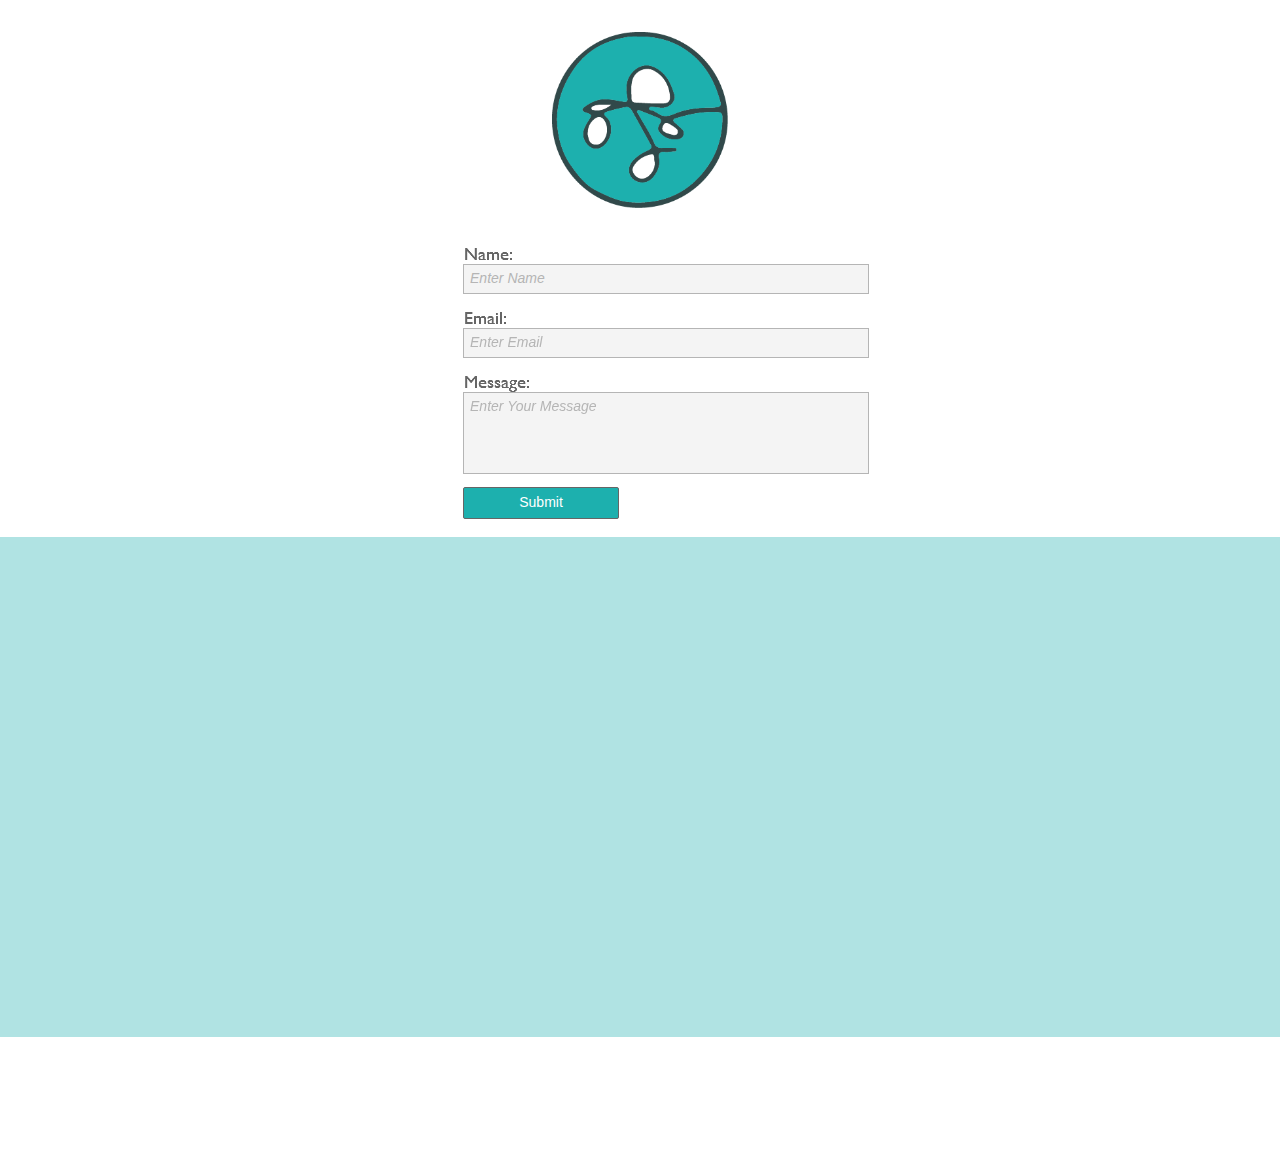
<file: untitled-3.html>
<!DOCTYPE html>
<html class="nojs html css_verticalspacer" lang="en-US">
 <head>

  <meta http-equiv="Content-type" content="text/html;charset=UTF-8"/>
  <meta name="generator" content="2018.0.0.379"/>
  <meta name="viewport" content="width=device-width, initial-scale=1.0"/>
  
  <script type="text/javascript">
   // Update the 'nojs'/'js' class on the html node
document.documentElement.className = document.documentElement.className.replace(/\bnojs\b/g, 'js');

// Check that all required assets are uploaded and up-to-date
if(typeof Muse == "undefined") window.Muse = {}; window.Muse.assets = {"required":["museutils.js", "museconfig.js", "jquery.watch.js", "webpro.js", "jquery.museresponsive.js", "require.js", "untitled-3.css"], "outOfDate":[]};
</script>
  
  <title>Untitled 3</title>
  <!-- CSS -->
  <link rel="stylesheet" type="text/css" href="css/site_global.css?crc=444006867"/>
  <link rel="stylesheet" type="text/css" href="css/untitled-3.css?crc=4069240013" id="pagesheet"/>
  <!-- IE-only CSS -->
  <!--[if lt IE 9]>
  <link rel="stylesheet" type="text/css" href="css/nomq_untitled-3.css?crc=382049038" id="nomq_pagesheet"/>
  <![endif]-->
   </head>
 <body>

  <div class="breakpoint active" id="bp_infinity" data-min-width="325"><!-- responsive breakpoint node -->
   <div class="clearfix borderbox" id="page"><!-- group -->
    <div class="clearfix grpelem" id="pwidgetu1422"><!-- column -->
     <form class="form-grp clearfix colelem" id="widgetu1422" method="post" enctype="multipart/form-data" action="scripts/form-u1422.php"><!-- none box -->
      <div class="position_content" id="widgetu1422_position_content">
       <div class="fld-grp clearfix colelem" id="widgetu1423" data-required="true"><!-- none box -->
        <label class="fld-label colelem" id="u1424" for="widgetu1423_input"><!-- state-based BG images --><img alt="Name:" src="images/blank.gif?crc=4208392903" style="display:block" class="shared_content" data-content-guid="u1424_0_content"/><div class="fluid_height_spacer shared_content" data-content-guid="u1424_1_content"></div></label>
        <span class="fld-input NoWrap actAsDiv clearfix colelem" id="u1425-4" data-muse-temp-textContainer-sizePolicy="true" data-muse-temp-textContainer-pinning="true"><!-- content --><div id="u1425-3"><input class="wrapped-input shared_content" type="text" spellcheck="false" id="widgetu1423_input" name="custom_U1423" tabindex="1" data-content-guid="widgetu1423_input_content"/><label class="wrapped-input fld-prompt" id="widgetu1423_prompt" for="widgetu1423_input"><span class="actAsPara shared_content" data-content-guid="widgetu1423_prompt_0_content">Enter Name</span></label></div></span>
       </div>
       <div class="fld-grp clearfix colelem" id="widgetu1427" data-required="true" data-type="email"><!-- none box -->
        <label class="fld-label colelem" id="u1429" for="widgetu1427_input"><!-- state-based BG images --><img alt="Email:" src="images/blank.gif?crc=4208392903" style="display:block" class="shared_content" data-content-guid="u1429_0_content"/><div class="fluid_height_spacer shared_content" data-content-guid="u1429_1_content"></div></label>
        <span class="fld-input NoWrap actAsDiv clearfix colelem" id="u1430-4" data-muse-temp-textContainer-sizePolicy="true" data-muse-temp-textContainer-pinning="true"><!-- content --><div id="u1430-3"><input class="wrapped-input shared_content" type="email" spellcheck="false" id="widgetu1427_input" name="Email" tabindex="2" data-content-guid="widgetu1427_input_content"/><label class="wrapped-input fld-prompt" id="widgetu1427_prompt" for="widgetu1427_input"><span class="actAsPara shared_content" data-content-guid="widgetu1427_prompt_0_content">Enter Email</span></label></div></span>
       </div>
       <div class="fld-grp clearfix colelem" id="widgetu1433" data-required="false"><!-- none box -->
        <label class="fld-label colelem" id="u1436" for="widgetu1433_input"><!-- state-based BG images --><img alt="Message:" src="images/blank.gif?crc=4208392903" style="display:block" class="shared_content" data-content-guid="u1436_0_content"/><div class="fluid_height_spacer shared_content" data-content-guid="u1436_1_content"></div></label>
        <span class="fld-textarea actAsDiv clearfix colelem" id="u1434-4" data-muse-temp-textContainer-sizePolicy="true" data-muse-temp-textContainer-pinning="true"><!-- content --><div id="u1434-3"><textarea class="wrapped-input shared_content" id="widgetu1433_input" name="custom_U1433" tabindex="3" data-content-guid="widgetu1433_input_content"></textarea><label class="wrapped-input fld-prompt" id="widgetu1433_prompt" for="widgetu1433_input"><span class="actAsPara shared_content" data-content-guid="widgetu1433_prompt_0_content">Enter Your Message</span></label></div></span>
       </div>
       <div class="clearfix colelem" id="pu1431-4"><!-- group -->
        <div class="clearfix grpelem" id="u1431-4" data-muse-temp-textContainer-sizePolicy="true" data-muse-temp-textContainer-pinning="true"><!-- content -->
         <p class="shared_content" data-content-guid="u1431-4_0_content">Submitting Form...</p>
        </div>
        <div class="clearfix grpelem" id="u1437-4" data-muse-temp-textContainer-sizePolicy="true" data-muse-temp-textContainer-pinning="true"><!-- content -->
         <p class="shared_content" data-content-guid="u1437-4_0_content">The server encountered an error.</p>
        </div>
        <div class="clearfix grpelem" id="u1432-4" data-muse-temp-textContainer-sizePolicy="true" data-muse-temp-textContainer-pinning="true"><!-- content -->
         <p class="shared_content" data-content-guid="u1432-4_0_content">Form received.</p>
        </div>
        <button class="submit-btn NoWrap rounded-corners clearfix grpelem" id="u1438-4" data-muse-temp-textContainer-sizePolicy="true" data-muse-temp-textContainer-pinning="true" type="submit" value="Submit" tabindex="4"><!-- content -->
         <div style="margin-top:-12px;height:12px;" class="shared_content" data-content-guid="u1438-4_0_content">
          <p>Submit</p>
         </div>
        </button>
       </div>
      </div>
     </form>
     <div class="size_fluid_width colelem shared_content" id="u2004" data-pintopage="page_fluidx" data-sizePolicy="fluidWidth" data-content-guid="u2004_content"><!-- custom html -->
      
<iframe class="actAsDiv" style="width:100%;height:100%;" frameborder="0" scrolling="no" marginheight="0" marginwidth="0" src="https://maps.google.com/maps?f=q&amp;source=s_q&amp;q=2775%20NE%20187th%20st%2C%20miami%20fl%2033180&amp;aq=0&amp;ie=UTF8&amp;t=m&amp;z=12&amp;iwloc=A&amp;output=embed"></iframe>

     </div>
    </div>
    <div id="u1415-wrapper">
     <div class="clip_frame" id="u1415"><!-- image -->
      <img class="block temp_no_img_src" id="u1415_img" data-orig-src="images/untitled-1176x176.png?crc=405013675" alt="" data-heightwidthratio="1" data-image-width="176" data-image-height="176" src="images/blank.gif?crc=4208392903"/>
     </div>
    </div>
    <div class="verticalspacer" data-offset-top="971" data-content-above-spacer="971" data-content-below-spacer="201" data-sizePolicy="fixed" data-pintopage="page_fixedLeft"></div>
    <div class="browser_width grpelem shared_content" id="u1400-bw" data-content-guid="u1400-bw_content">
     <div id="u1400"><!-- simple frame --></div>
    </div>
   </div>
   <div class="preload_images">
    <img class="preload temp_no_img_src" data-orig-src="images/u1424-ferr.png?crc=3997624655" alt="" src="images/blank.gif?crc=4208392903"/>
    <img class="preload temp_no_img_src" data-orig-src="images/u1429-ferr.png?crc=484345484" alt="" src="images/blank.gif?crc=4208392903"/>
    <img class="preload temp_no_img_src" data-orig-src="images/u1436-ferr.png?crc=531328003" alt="" src="images/blank.gif?crc=4208392903"/>
   </div>
  </div>
  <div class="breakpoint" id="bp_324" data-max-width="324"><!-- responsive breakpoint node -->
   <div class="clearfix borderbox temp_no_id" data-orig-id="page"><!-- group -->
    <div class="temp_no_id" data-orig-id="u1415-wrapper">
     <div class="clip_frame temp_no_id" data-orig-id="u1415"><!-- image -->
      <img class="block temp_no_id temp_no_img_src" data-orig-src="images/untitled-1132x131.png?crc=405013675" alt="" data-heightwidthratio="1" data-image-width="131" data-image-height="131" data-orig-id="u1415_img" src="images/blank.gif?crc=4208392903"/>
     </div>
    </div>
    <div class="clearfix grpelem temp_no_id" data-orig-id="pwidgetu1422"><!-- column -->
     <form class="form-grp clearfix colelem temp_no_id" method="post" enctype="multipart/form-data" action="scripts/form-u1422.php" data-orig-id="widgetu1422"><!-- none box -->
      <div class="position_content temp_no_id" data-orig-id="widgetu1422_position_content">
       <div class="fld-grp clearfix colelem temp_no_id" data-required="true" data-orig-id="widgetu1423"><!-- none box -->
        <label class="fld-label colelem temp_no_id" for="widgetu1423_input" data-orig-id="u1424"><!-- state-based BG images --><span class="placeholder" data-placeholder-for="u1424_0_content"><!-- placeholder node --></span><span class="fluid_height_spacer placeholder" data-placeholder-for="u1424_1_content"><!-- placeholder node --></span></label>
        <span class="fld-input NoWrap actAsDiv clearfix colelem temp_no_id" data-muse-temp-textContainer-sizePolicy="true" data-muse-temp-textContainer-pinning="true" data-orig-id="u1425-4"><!-- content --><div class="temp_no_id" data-orig-id="u1425-3"><span class="wrapped-input placeholder" data-placeholder-for="widgetu1423_input_content"><!-- placeholder node --></span><label class="wrapped-input fld-prompt temp_no_id" for="widgetu1423_input" data-orig-id="widgetu1423_prompt"><span class="actAsPara placeholder" data-placeholder-for="widgetu1423_prompt_0_content"><!-- placeholder node --></span></label></div></span>
       </div>
       <div class="fld-grp clearfix colelem temp_no_id" data-required="true" data-type="email" data-orig-id="widgetu1427"><!-- none box -->
        <label class="fld-label colelem temp_no_id" for="widgetu1427_input" data-orig-id="u1429"><!-- state-based BG images --><span class="placeholder" data-placeholder-for="u1429_0_content"><!-- placeholder node --></span><span class="fluid_height_spacer placeholder" data-placeholder-for="u1429_1_content"><!-- placeholder node --></span></label>
        <span class="fld-input NoWrap actAsDiv clearfix colelem temp_no_id" data-muse-temp-textContainer-sizePolicy="true" data-muse-temp-textContainer-pinning="true" data-orig-id="u1430-4"><!-- content --><div class="temp_no_id" data-orig-id="u1430-3"><span class="wrapped-input placeholder" data-placeholder-for="widgetu1427_input_content"><!-- placeholder node --></span><label class="wrapped-input fld-prompt temp_no_id" for="widgetu1427_input" data-orig-id="widgetu1427_prompt"><span class="actAsPara placeholder" data-placeholder-for="widgetu1427_prompt_0_content"><!-- placeholder node --></span></label></div></span>
       </div>
       <div class="fld-grp clearfix colelem temp_no_id" data-required="false" data-orig-id="widgetu1433"><!-- none box -->
        <label class="fld-label colelem temp_no_id" for="widgetu1433_input" data-orig-id="u1436"><!-- state-based BG images --><span class="placeholder" data-placeholder-for="u1436_0_content"><!-- placeholder node --></span><span class="fluid_height_spacer placeholder" data-placeholder-for="u1436_1_content"><!-- placeholder node --></span></label>
        <span class="fld-textarea actAsDiv clearfix colelem temp_no_id" data-muse-temp-textContainer-sizePolicy="true" data-muse-temp-textContainer-pinning="true" data-orig-id="u1434-4"><!-- content --><div class="temp_no_id" data-orig-id="u1434-3"><span class="wrapped-input placeholder" data-placeholder-for="widgetu1433_input_content"><!-- placeholder node --></span><label class="wrapped-input fld-prompt temp_no_id" for="widgetu1433_input" data-orig-id="widgetu1433_prompt"><span class="actAsPara placeholder" data-placeholder-for="widgetu1433_prompt_0_content"><!-- placeholder node --></span></label></div></span>
       </div>
       <div class="clearfix colelem temp_no_id" data-orig-id="pu1431-4"><!-- group -->
        <div class="clearfix grpelem temp_no_id" data-muse-temp-textContainer-sizePolicy="true" data-muse-temp-textContainer-pinning="true" data-orig-id="u1431-4"><!-- content -->
         <span class="placeholder" data-placeholder-for="u1431-4_0_content"><!-- placeholder node --></span>
        </div>
        <div class="clearfix grpelem temp_no_id" data-muse-temp-textContainer-sizePolicy="true" data-muse-temp-textContainer-pinning="true" data-orig-id="u1437-4"><!-- content -->
         <span class="placeholder" data-placeholder-for="u1437-4_0_content"><!-- placeholder node --></span>
        </div>
        <div class="clearfix grpelem temp_no_id" data-muse-temp-textContainer-sizePolicy="true" data-muse-temp-textContainer-pinning="true" data-orig-id="u1432-4"><!-- content -->
         <span class="placeholder" data-placeholder-for="u1432-4_0_content"><!-- placeholder node --></span>
        </div>
        <button class="submit-btn NoWrap rounded-corners clearfix grpelem temp_no_id" data-muse-temp-textContainer-sizePolicy="true" data-muse-temp-textContainer-pinning="true" type="submit" value="Submit" tabindex="8" data-orig-id="u1438-4"><!-- content -->
         <span class="placeholder" data-placeholder-for="u1438-4_0_content"><!-- placeholder node --></span>
        </button>
       </div>
      </div>
     </form>
     <span class="size_fluid_width colelem placeholder" data-placeholder-for="u2004_content"><!-- placeholder node --></span>
    </div>
    <div class="verticalspacer" data-offset-top="1121" data-content-above-spacer="1121" data-content-below-spacer="62" data-sizePolicy="fixed" data-pintopage="page_fixedLeft"></div>
    <span class="browser_width grpelem placeholder" data-placeholder-for="u1400-bw_content"><!-- placeholder node --></span>
   </div>
   <div class="preload_images">
    <img class="preload temp_no_img_src" data-orig-src="images/u1424-ferr2.png?crc=71698775" alt="" src="images/blank.gif?crc=4208392903"/>
    <img class="preload temp_no_img_src" data-orig-src="images/u1429-ferr2.png?crc=4144364763" alt="" src="images/blank.gif?crc=4208392903"/>
    <img class="preload temp_no_img_src" data-orig-src="images/u1436-ferr2.png?crc=105263775" alt="" src="images/blank.gif?crc=4208392903"/>
   </div>
  </div>
  <!-- Other scripts -->
  <script type="text/javascript">
   // Decide weather to suppress missing file error or not based on preference setting
var suppressMissingFileError = false
</script>
  <script type="text/javascript">
   window.Muse.assets.check=function(d){if(!window.Muse.assets.checked){window.Muse.assets.checked=!0;var b={},c=function(a,b){if(window.getComputedStyle){var c=window.getComputedStyle(a,null);return c&&c.getPropertyValue(b)||c&&c[b]||""}if(document.documentElement.currentStyle)return(c=a.currentStyle)&&c[b]||a.style&&a.style[b]||"";return""},a=function(a){if(a.match(/^rgb/))return a=a.replace(/\s+/g,"").match(/([\d\,]+)/gi)[0].split(","),(parseInt(a[0])<<16)+(parseInt(a[1])<<8)+parseInt(a[2]);if(a.match(/^\#/))return parseInt(a.substr(1),
16);return 0},g=function(g){for(var f=document.getElementsByTagName("link"),h=0;h<f.length;h++)if("text/css"==f[h].type){var i=(f[h].href||"").match(/\/?css\/([\w\-]+\.css)\?crc=(\d+)/);if(!i||!i[1]||!i[2])break;b[i[1]]=i[2]}f=document.createElement("div");f.className="version";f.style.cssText="display:none; width:1px; height:1px;";document.getElementsByTagName("body")[0].appendChild(f);for(h=0;h<Muse.assets.required.length;){var i=Muse.assets.required[h],l=i.match(/([\w\-\.]+)\.(\w+)$/),k=l&&l[1]?
l[1]:null,l=l&&l[2]?l[2]:null;switch(l.toLowerCase()){case "css":k=k.replace(/\W/gi,"_").replace(/^([^a-z])/gi,"_$1");f.className+=" "+k;k=a(c(f,"color"));l=a(c(f,"backgroundColor"));k!=0||l!=0?(Muse.assets.required.splice(h,1),"undefined"!=typeof b[i]&&(k!=b[i]>>>24||l!=(b[i]&16777215))&&Muse.assets.outOfDate.push(i)):h++;f.className="version";break;case "js":h++;break;default:throw Error("Unsupported file type: "+l);}}d?d().jquery!="1.8.3"&&Muse.assets.outOfDate.push("jquery-1.8.3.min.js"):Muse.assets.required.push("jquery-1.8.3.min.js");
f.parentNode.removeChild(f);if(Muse.assets.outOfDate.length||Muse.assets.required.length)f="Some files on the server may be missing or incorrect. Clear browser cache and try again. If the problem persists please contact website author.",g&&Muse.assets.outOfDate.length&&(f+="\nOut of date: "+Muse.assets.outOfDate.join(",")),g&&Muse.assets.required.length&&(f+="\nMissing: "+Muse.assets.required.join(",")),suppressMissingFileError?(f+="\nUse SuppressMissingFileError key in AppPrefs.xml to show missing file error pop up.",console.log(f)):alert(f)};location&&location.search&&location.search.match&&location.search.match(/muse_debug/gi)?
setTimeout(function(){g(!0)},5E3):g()}};
var muse_init=function(){require.config({baseUrl:""});require(["jquery","museutils","whatinput","webpro","jquery.watch","jquery.museresponsive"],function(d){var $ = d;$(document).ready(function(){try{
window.Muse.assets.check($);/* body */
Muse.Utils.transformMarkupToFixBrowserProblemsPreInit();/* body */
Muse.Utils.prepHyperlinks(true);/* body */
Muse.Utils.resizeHeight('.browser_width');/* resize height */
Muse.Utils.requestAnimationFrame(function() { $('body').addClass('initialized'); });/* mark body as initialized */
Muse.Utils.makeButtonsVisibleAfterSettingMinWidth();/* body */
Muse.Utils.initWidget('#widgetu1422', ['#bp_infinity', '#bp_324'], function(elem) { return new WebPro.Widget.Form(elem, {validationEvent:'submit',errorStateSensitivity:'high',fieldWrapperClass:'fld-grp',formSubmittedClass:'frm-sub-st',formErrorClass:'frm-subm-err-st',formDeliveredClass:'frm-subm-ok-st',notEmptyClass:'non-empty-st',focusClass:'focus-st',invalidClass:'fld-err-st',requiredClass:'fld-err-st',ajaxSubmit:true}); });/* #widgetu1422 */
Muse.Utils.fullPage('#page');/* 100% height page */
$( '.breakpoint' ).registerBreakpoint();/* Register breakpoints */
Muse.Utils.transformMarkupToFixBrowserProblems();/* body */
}catch(b){if(b&&"function"==typeof b.notify?b.notify():Muse.Assert.fail("Error calling selector function: "+b),false)throw b;}})})};

</script>
  <!-- RequireJS script -->
  <script src="scripts/require.js?crc=4157109226" type="text/javascript" async data-main="scripts/museconfig.js?crc=380897831" onload="if (requirejs) requirejs.onError = function(requireType, requireModule) { if (requireType && requireType.toString && requireType.toString().indexOf && 0 <= requireType.toString().indexOf('#scripterror')) window.Muse.assets.check(); }" onerror="window.Muse.assets.check();"></script>
   </body>
</html>
</file>
<file: css/site_global.css>
html{min-height:100%;min-width:100%;-ms-text-size-adjust:none;}body,div,dl,dt,dd,ul,ol,li,nav,h1,h2,h3,h4,h5,h6,pre,code,form,fieldset,legend,input,button,textarea,p,blockquote,th,td,a{margin:0px;padding:0px;border-width:0px;border-style:solid;border-color:transparent;-webkit-transform-origin:left top;-ms-transform-origin:left top;-o-transform-origin:left top;transform-origin:left top;background-repeat:no-repeat;}button.submit-btn{-moz-box-sizing:content-box;-webkit-box-sizing:content-box;box-sizing:content-box;}.transition{-webkit-transition-property:background-image,background-position,background-color,border-color,border-radius,color,font-size,font-style,font-weight,letter-spacing,line-height,text-align,box-shadow,text-shadow,opacity;transition-property:background-image,background-position,background-color,border-color,border-radius,color,font-size,font-style,font-weight,letter-spacing,line-height,text-align,box-shadow,text-shadow,opacity;}.transition *{-webkit-transition:inherit;transition:inherit;}table{border-collapse:collapse;border-spacing:0px;}fieldset,img{border:0px;border-style:solid;-webkit-transform-origin:left top;-ms-transform-origin:left top;-o-transform-origin:left top;transform-origin:left top;}address,caption,cite,code,dfn,em,strong,th,var,optgroup{font-style:inherit;font-weight:inherit;}del,ins{text-decoration:none;}li{list-style:none;}caption,th{text-align:left;}h1,h2,h3,h4,h5,h6{font-size:100%;font-weight:inherit;}input,button,textarea,select,optgroup,option{font-family:inherit;font-size:inherit;font-style:inherit;font-weight:inherit;}.form-grp input,.form-grp textarea{-webkit-appearance:none;-webkit-border-radius:0;}body{font-family:Arial, Helvetica Neue, Helvetica, sans-serif;text-align:left;font-size:14px;line-height:17px;word-wrap:break-word;text-rendering:optimizeLegibility;-moz-font-feature-settings:'liga';-ms-font-feature-settings:'liga';-webkit-font-feature-settings:'liga';font-feature-settings:'liga';}a:link{color:#0000FF;text-decoration:underline;}a:visited{color:#800080;text-decoration:underline;}a:hover{color:#0000FF;text-decoration:underline;}a:active{color:#EE0000;text-decoration:underline;}a.nontext{color:black;text-decoration:none;font-style:normal;font-weight:normal;}.normal_text{color:#000000;direction:ltr;font-family:Arial, Helvetica Neue, Helvetica, sans-serif;font-size:14px;font-style:normal;font-weight:normal;letter-spacing:0px;line-height:17px;text-align:left;text-decoration:none;text-indent:0px;text-transform:none;vertical-align:0px;padding:0px;}.list0 li:before{position:absolute;right:100%;letter-spacing:0px;text-decoration:none;font-weight:normal;font-style:normal;}.rtl-list li:before{right:auto;left:100%;}.nls-None > li:before,.nls-None .list3 > li:before,.nls-None .list6 > li:before{margin-right:6px;content:'•';}.nls-None .list1 > li:before,.nls-None .list4 > li:before,.nls-None .list7 > li:before{margin-right:6px;content:'○';}.nls-None,.nls-None .list1,.nls-None .list2,.nls-None .list3,.nls-None .list4,.nls-None .list5,.nls-None .list6,.nls-None .list7,.nls-None .list8{padding-left:34px;}.nls-None.rtl-list,.nls-None .list1.rtl-list,.nls-None .list2.rtl-list,.nls-None .list3.rtl-list,.nls-None .list4.rtl-list,.nls-None .list5.rtl-list,.nls-None .list6.rtl-list,.nls-None .list7.rtl-list,.nls-None .list8.rtl-list{padding-left:0px;padding-right:34px;}.nls-None .list2 > li:before,.nls-None .list5 > li:before,.nls-None .list8 > li:before{margin-right:6px;content:'-';}.nls-None.rtl-list > li:before,.nls-None .list1.rtl-list > li:before,.nls-None .list2.rtl-list > li:before,.nls-None .list3.rtl-list > li:before,.nls-None .list4.rtl-list > li:before,.nls-None .list5.rtl-list > li:before,.nls-None .list6.rtl-list > li:before,.nls-None .list7.rtl-list > li:before,.nls-None .list8.rtl-list > li:before{margin-right:0px;margin-left:6px;}.TabbedPanelsTab{white-space:nowrap;}.MenuBar .MenuBarView,.MenuBar .SubMenuView{display:block;list-style:none;}.MenuBar .SubMenu{display:none;position:absolute;}.NoWrap{white-space:nowrap;word-wrap:normal;}.rootelem{margin-left:auto;margin-right:auto;}.colelem{display:inline;float:left;clear:both;}.clearfix:after{content:"\0020";visibility:hidden;display:block;height:0px;clear:both;}*:first-child+html .clearfix{zoom:1;}.clip_frame{overflow:hidden;}.popup_anchor{position:relative;width:0px;height:0px;}.allow_click_through *{pointer-events:auto;}.popup_element{z-index:100000;}.svg{display:block;vertical-align:top;}span.wrap{content:'';clear:left;display:block;}span.actAsInlineDiv{display:inline-block;}.position_content,.excludeFromNormalFlow{float:left;}.preload_images{position:absolute;overflow:hidden;left:-9999px;top:-9999px;height:1px;width:1px;}.preload{height:1px;width:1px;}.animateStates{-webkit-transition:0.3s ease-in-out;-moz-transition:0.3s ease-in-out;-o-transition:0.3s ease-in-out;transition:0.3s ease-in-out;}[data-whatinput="mouse"] *:focus,[data-whatinput="touch"] *:focus,input:focus,textarea:focus{outline:none;}textarea{resize:none;overflow:auto;}.allow_click_through,.fld-prompt{pointer-events:none;}.wrapped-input{position:absolute;top:0px;left:0px;background:transparent;border:none;}.submit-btn{z-index:50000;cursor:pointer;}.anchor_item{width:22px;height:18px;}.MenuBar .SubMenuVisible,.MenuBarVertical .SubMenuVisible,.MenuBar .SubMenu .SubMenuVisible,.popup_element.Active,span.actAsPara,.actAsDiv,a.nonblock.nontext,img.block{display:block;}.widget_invisible,.js .invi,.js .mse_pre_init{visibility:hidden;}.ose_ei{visibility:hidden;z-index:0;}.no_vert_scroll{overflow-y:hidden;}.always_vert_scroll{overflow-y:scroll;}.always_horz_scroll{overflow-x:scroll;}.fullscreen{overflow:hidden;left:0px;top:0px;position:fixed;height:100%;width:100%;-moz-box-sizing:border-box;-webkit-box-sizing:border-box;-ms-box-sizing:border-box;box-sizing:border-box;}.fullwidth{position:absolute;}.borderbox{-moz-box-sizing:border-box;-webkit-box-sizing:border-box;-ms-box-sizing:border-box;box-sizing:border-box;}.scroll_wrapper{position:absolute;overflow:auto;left:0px;right:0px;top:0px;bottom:0px;padding-top:0px;padding-bottom:0px;margin-top:0px;margin-bottom:0px;}.browser_width > *{position:absolute;left:0px;right:0px;}.grpelem,.accordion_wrapper{display:inline;float:left;}.fld-checkbox input[type=checkbox],.fld-radiobutton input[type=radio]{position:absolute;overflow:hidden;clip:rect(0px, 0px, 0px, 0px);height:1px;width:1px;margin:-1px;padding:0px;border:0px;}.fld-checkbox input[type=checkbox] + label,.fld-radiobutton input[type=radio] + label{display:inline-block;background-repeat:no-repeat;cursor:pointer;float:left;width:100%;height:100%;}.pointer_cursor,.fld-recaptcha-mode,.fld-recaptcha-refresh,.fld-recaptcha-help{cursor:pointer;}p,h1,h2,h3,h4,h5,h6,ol,ul,span.actAsPara{max-height:1000000px;}.superscript{vertical-align:super;font-size:66%;line-height:0px;}.subscript{vertical-align:sub;font-size:66%;line-height:0px;}.horizontalSlideShow{-ms-touch-action:pan-y;touch-action:pan-y;}.verticalSlideShow{-ms-touch-action:pan-x;touch-action:pan-x;}.colelem100,.verticalspacer{clear:both;}.list0 li,.MenuBar .MenuItemContainer,.SlideShowContentPanel .fullscreen img,.css_verticalspacer .verticalspacer{position:relative;}.popup_element.Inactive,.js .disn,.js .an_invi,.hidden,.breakpoint{display:none;}#muse_css_mq{position:absolute;display:none;background-color:#FFFFFE;}.fluid_height_spacer{width:0.01px;}.muse_check_css{display:none;position:fixed;}@media screen and (-webkit-min-device-pixel-ratio:0){body{text-rendering:auto;}}
</file>
<file: css/untitled-3.css>
.version.untitled_3{color:#0000F2;background-color:#8BACCD;}.js body.initialized{visibility:visible;}#page{z-index:1;margin-left:auto;border-width:0px;background-color:transparent;width:100%;background-image:none;border-color:#000000;margin-right:auto;}#u1415{left:-50%;position:relative;background-color:transparent;width:100%;}#u1415-wrapper{z-index:3;position:fixed;left:50%;}#pwidgetu1422{z-index:5;margin-top:244px;margin-right:-10000px;}#widgetu1422{z-index:5;padding-bottom:0px;position:relative;}#u1415_img,#widgetu1422_position_content{width:100%;}#widgetu1423{z-index:6;position:relative;background-color:transparent;padding-bottom:0px;border-color:transparent;border-width:0px;}#widgetu1423.fld-err-st{border-radius:0px;min-height:0px;background-color:transparent;margin:0px 0px 0px 0%;}#u1424{z-index:8;vertical-align:top;background-repeat:no-repeat;background-position:center;background-color:transparent;position:relative;background-size:100%;}#u1425-4{border-width:1px;background-color:#F4F4F4;border-color:#B5B5B5;position:relative;margin-bottom:-1px;border-style:solid;top:-1px;min-height:16px;z-index:10;padding:6px 0px;}#widgetu1427{z-index:14;margin-top:14px;position:relative;background-color:transparent;border-color:transparent;border-width:0px;}#u1429{z-index:16;vertical-align:top;background-repeat:no-repeat;background-position:center;background-color:transparent;position:relative;background-size:100%;}#u1430-4{border-width:1px;background-color:#F4F4F4;border-color:#B5B5B5;position:relative;margin-bottom:-1px;border-style:solid;top:-1px;min-height:16px;z-index:18;padding:6px 0px;}#widgetu1423:hover #u1425-4,#widgetu1423.focus-st #u1425-4,#widgetu1427:hover #u1430-4,#widgetu1427.focus-st #u1430-4{min-height:16px;background-color:#FFFFFF;padding-bottom:6px;padding-top:6px;border-color:#666666;margin:0px 0px -1px 0%;}#widgetu1423.fld-err-st #u1425-4,#widgetu1427.fld-err-st #u1430-4{min-height:16px;background-color:#FFFFFF;padding-bottom:6px;padding-top:6px;border-color:#D7244C;margin:0px 0px -1px 0%;}#widgetu1423_input,#widgetu1427_input{color:#B5B5B5;min-height:16px;position:absolute;font-style:italic;width:100%;font-family:Helvetica, Helvetica Neue, Arial, sans-serif;}#widgetu1423_prompt,#widgetu1427_prompt{color:#B5B5B5;overflow:hidden;position:absolute;font-style:italic;width:100%;font-family:Helvetica, Helvetica Neue, Arial, sans-serif;height:16px;}#widgetu1433{z-index:38;margin-top:14px;position:relative;background-color:transparent;border-color:transparent;border-width:0px;}#widgetu1427.fld-err-st,#widgetu1433.fld-err-st{border-radius:0px;min-height:0px;background-color:transparent;margin:14px 0px 0px 0%;}#u1436{z-index:40;vertical-align:top;background-repeat:no-repeat;background-position:center;background-color:transparent;position:relative;background-size:100%;}#widgetu1423.fld-err-st #u1424,#widgetu1427.fld-err-st #u1429,#widgetu1433.fld-err-st #u1436{background-color:transparent;background-repeat:no-repeat;background-position:center;background-size:100%;}#u1434-4{border-width:1px;background-color:#F4F4F4;border-color:#B5B5B5;position:relative;margin-bottom:-1px;border-style:solid;top:-1px;min-height:68px;z-index:42;padding:6px 0px;}#widgetu1423.non-empty-st #u1425-4,#widgetu1427.non-empty-st #u1430-4,#widgetu1433.non-empty-st #u1434-4{border-color:#666666;background-color:#FFFFFF;}#widgetu1433:hover #u1434-4,#widgetu1433.focus-st #u1434-4{min-height:68px;background-color:#FFFFFF;padding-bottom:6px;padding-top:6px;border-color:#666666;margin:0px 0px -1px 0%;}#widgetu1423.non-empty-st #u1425-4 *,#widgetu1423:hover #u1425-4 *,#widgetu1423.focus-st #u1425-4 *,#widgetu1427.non-empty-st #u1430-4 *,#widgetu1427:hover #u1430-4 *,#widgetu1427.focus-st #u1430-4 *,#widgetu1433.non-empty-st #u1434-4 *,#widgetu1433:hover #u1434-4 *,#widgetu1433.focus-st #u1434-4 *{font-style:normal;color:#666666;}#widgetu1433.fld-err-st #u1434-4{min-height:68px;background-color:#FFFFFF;padding-bottom:6px;padding-top:6px;border-color:#D7244C;margin:0px 0px -1px 0%;}#widgetu1423.fld-err-st #u1425-4 *,#widgetu1427.fld-err-st #u1430-4 *,#widgetu1433.fld-err-st #u1434-4 *{font-style:italic;color:#D7244C;}#u1425-3,#u1430-3,#u1434-3{color:#B5B5B5;position:relative;font-style:italic;margin-left:6px;line-height:14px;font-family:Helvetica, Helvetica Neue, Arial, sans-serif;margin-right:6px;}#widgetu1433_input{color:#B5B5B5;min-height:68px;position:absolute;font-style:italic;width:100%;font-family:Helvetica, Helvetica Neue, Arial, sans-serif;}#widgetu1433_prompt{color:#B5B5B5;overflow:hidden;position:absolute;font-style:italic;width:100%;font-family:Helvetica, Helvetica Neue, Arial, sans-serif;height:68px;}.js body,#widgetu1423.non-empty-st #widgetu1423_prompt,#widgetu1423.focus-st #widgetu1423_prompt,#widgetu1427.non-empty-st #widgetu1427_prompt,#widgetu1427.focus-st #widgetu1427_prompt,#widgetu1433.non-empty-st #widgetu1433_prompt,#widgetu1433.focus-st #widgetu1433_prompt{visibility:hidden;}#pu1431-4{z-index:22;width:100%;margin-top:14px;}#u1431-4{-ms-filter:"progid:DXImageTransform.Microsoft.Alpha(Opacity=0)";margin-top:5px;opacity:0;font-size:12px;filter:alpha(opacity=0);font-family:Palatino, Palatino Linotype, Georgia, Times, Times New Roman, serif;position:relative;background-color:transparent;z-index:22;padding-top:4px;line-height:14px;margin-right:-10000px;}#widgetu1422.frm-sub-st #u1431-4 p{font-size:14px;color:#999999;line-height:1;font-family:Helvetica, Helvetica Neue, Arial, sans-serif;font-style:italic;}#u1437-4{color:#FF0000;-ms-filter:"progid:DXImageTransform.Microsoft.Alpha(Opacity=0)";margin-top:5px;opacity:0;font-size:12px;filter:alpha(opacity=0);font-family:Palatino, Palatino Linotype, Georgia, Times, Times New Roman, serif;position:relative;background-color:transparent;z-index:26;padding-top:4px;line-height:14px;margin-right:-10000px;}#widgetu1422.frm-subm-err-st #u1437-4 p{font-size:14px;color:#D7244C;line-height:1;font-family:Helvetica, Helvetica Neue, Arial, sans-serif;font-style:italic;}#u1432-4{color:#00FF00;-ms-filter:"progid:DXImageTransform.Microsoft.Alpha(Opacity=0)";margin-top:5px;opacity:0;font-size:12px;filter:alpha(opacity=0);font-family:Palatino, Palatino Linotype, Georgia, Times, Times New Roman, serif;position:relative;background-color:transparent;z-index:30;padding-top:4px;line-height:12px;margin-right:-10000px;}#widgetu1422.frm-sub-st #u1431-4,#widgetu1422.frm-subm-err-st #u1437-4,#widgetu1422.frm-subm-ok-st #u1432-4{-ms-filter:"progid:DXImageTransform.Microsoft.Alpha(Opacity=100)";filter:alpha(opacity=100);opacity:1;}#widgetu1422.frm-subm-ok-st #u1432-4 p{font-size:14px;color:#999999;font-style:italic;font-family:Helvetica, Helvetica Neue, Arial, sans-serif;}#u1438-4{text-align:center;margin-top:-1px;border-width:1px;background-color:#1DB0AE;border-color:#666666;font-family:Helvetica, Helvetica Neue, Arial, sans-serif;position:relative;border-style:solid;color:#FFFFFF;border-radius:2px;line-height:14px;margin-right:-10000px;height:23px;padding:7px 0px 0px;}#u1438-4:hover,#u1438-4:active{margin-left:0%;margin-top:-1px;min-height:0px;background-color:#141414;padding-bottom:0px;padding-top:7px;border-color:#141414;margin-right:-10000px;height:23px;}#u2004{min-width:30px;z-index:46;position:relative;border-width:0px;background-color:transparent;max-width:100000px;border-color:transparent;height:400px;}#u1400{z-index:2;-ms-filter:"progid:DXImageTransform.Microsoft.Alpha(Opacity=35)";opacity:0.35;background-color:#1DB0AE;filter:alpha(opacity=35);height:500px;}#u1400-bw{z-index:2;margin-top:-438px;height:500px;}.html{background-color:#FFFFFF;}body{position:relative;}.verticalspacer{min-height:1px;}@media (min-width: 325px), print{#widgetu1423.fld-err-st #u1424{background-image:url("../images/u1424-ferr.png?crc=3997624655");}#widgetu1427.fld-err-st #u1429{background-image:url("../images/u1429-ferr.png?crc=484345484");}#widgetu1433.fld-err-st #u1436{background-image:url("../images/u1436-ferr.png?crc=531328003");}#muse_css_mq{background-color:#FFFFFF;}#bp_infinity.active{display:block;}#page{min-height:956px;max-width:1140px;}#pwidgetu1422{width:41.76%;margin-left:31.93%;}#widgetu1422{width:84.88%;margin-left:6.31%;}#widgetu1423{width:100.5%;left:-0.25%;}#u1424{background-image:url("../images/u1424.png?crc=7746504");width:58.63%;margin-left:0.25%;}#u1425-4{width:99.51%;}#widgetu1423:hover #u1425-4{width:99.51%;}#widgetu1423.focus-st #u1425-4{width:99.51%;}#widgetu1427{width:100.5%;left:-0.25%;}#u1429{background-image:url("../images/u1429.png?crc=4292125417");width:58.63%;margin-left:0.25%;}#widgetu1423.fld-err-st #u1425-4,#u1430-4{width:99.51%;}#widgetu1427:hover #u1430-4{width:99.51%;}#widgetu1427.focus-st #u1430-4{width:99.51%;}#widgetu1433{width:100.5%;left:-0.25%;}#widgetu1423.fld-err-st,#widgetu1427.fld-err-st,#widgetu1433.fld-err-st{width:100.5%;}#u1436{background-image:url("../images/u1436.png?crc=423270499");width:58.63%;margin-left:0.25%;}#u1424 .fluid_height_spacer,#u1429 .fluid_height_spacer,#u1436 .fluid_height_spacer{padding-bottom:8.403361344537815%;}#widgetu1427.fld-err-st #u1430-4,#u1434-4{width:99.51%;}#widgetu1433:hover #u1434-4{width:99.51%;}#widgetu1433.focus-st #u1434-4{width:99.51%;}#widgetu1433.fld-err-st #u1434-4{width:99.51%;}#u1431-4{min-height:21px;width:58.92%;left:41.09%;}#u1437-4{min-height:21px;width:58.92%;left:41.09%;}#u1432-4{min-height:21px;width:58.92%;left:41.09%;}#widgetu1422.frm-sub-st #u1431-4,#widgetu1422.frm-subm-err-st #u1437-4,#widgetu1422.frm-subm-ok-st #u1432-4{min-height:25px;}#u1438-4{margin-bottom:-1px;width:38.12%;left:-0.25%;}#u1438-4:hover{margin-bottom:-1px;width:38.12%;}#u1438-4:active{margin-bottom:-1px;width:38.12%;}#u2004{margin-top:56px;width:100%;}#u1415{margin-left:87.99999999999997px;max-width:176px;}#u1415-wrapper{top:32px;margin-left:-88px;width:15.44%;max-width:176px;}.css_verticalspacer .verticalspacer{height:calc(100vh - 1172px);}body{padding-bottom:139px;}}@media (max-width: 324px){#widgetu1423.fld-err-st #u1424{background-image:url("../images/u1424-ferr2.png?crc=71698775");}#widgetu1427.fld-err-st #u1429{background-image:url("../images/u1429-ferr2.png?crc=4144364763");}#widgetu1433.fld-err-st #u1436{background-image:url("../images/u1436-ferr2.png?crc=105263775");}#muse_css_mq{background-color:#000144;}#bp_324.active{display:block;}#page{min-height:500px;max-width:324px;}#u1415{margin-left:65.5px;max-width:131px;}#u1415-wrapper{top:76px;margin-left:-66px;width:40.44%;max-width:131px;}#pwidgetu1422{padding-bottom:0px;width:53.71%;margin-left:32.41%;}#widgetu1422{width:66.1%;}#widgetu1423{width:101.74%;left:-0.87%;}#u1424{background-image:url("../images/u14242.png?crc=517607639");width:58.12%;margin-left:0.86%;}#u1425-4{width:98.3%;}#widgetu1423:hover #u1425-4{width:98.3%;}#widgetu1423.focus-st #u1425-4{width:98.3%;}#widgetu1427{width:101.74%;left:-0.87%;}#u1429{background-image:url("../images/u14292.png?crc=447163841");width:58.12%;margin-left:0.86%;}#widgetu1423.fld-err-st #u1425-4,#u1430-4{width:98.3%;}#widgetu1427:hover #u1430-4{width:98.3%;}#widgetu1427.focus-st #u1430-4{width:98.3%;}#widgetu1433{width:101.74%;left:-0.87%;}#widgetu1423.fld-err-st,#widgetu1427.fld-err-st,#widgetu1433.fld-err-st{width:101.74%;}#u1436{background-image:url("../images/u14362.png?crc=3902209402");width:58.12%;margin-left:0.86%;}#u1424 .fluid_height_spacer,#u1429 .fluid_height_spacer,#u1436 .fluid_height_spacer{padding-bottom:29.411764705882355%;}#widgetu1427.fld-err-st #u1430-4,#u1434-4{width:98.3%;}#widgetu1433:hover #u1434-4{width:98.3%;}#widgetu1433.focus-st #u1434-4{width:98.3%;}#widgetu1433.fld-err-st #u1434-4{width:98.3%;}#u1431-4{min-height:28px;width:59.14%;left:40.87%;}#widgetu1422.frm-sub-st #u1431-4{min-height:32px;}#u1437-4{min-height:42px;width:59.14%;left:40.87%;}#widgetu1422.frm-subm-err-st #u1437-4{min-height:46px;}#u1432-4{min-height:24px;width:59.14%;left:40.87%;}#widgetu1422.frm-subm-ok-st #u1432-4{min-height:28px;}#u1438-4{width:38.27%;left:-0.87%;}#u1438-4:hover{margin-bottom:0px;width:38.27%;}#u1438-4:active{margin-bottom:0px;width:38.27%;}#u2004{margin-top:185px;width:77.59%;margin-left:21.84%;}.css_verticalspacer .verticalspacer{height:calc(100vh - 1183px);}body{overflow-x:hidden;min-width:320px;}}
</file>
<file: css/nomq_untitled-3.css>
#widgetu1423.fld-err-st #u1424{background-image:url("../images/u1424-ferr.png?crc=3997624655");}#widgetu1427.fld-err-st #u1429{background-image:url("../images/u1429-ferr.png?crc=484345484");}#widgetu1433.fld-err-st #u1436{background-image:url("../images/u1436-ferr.png?crc=531328003");}#muse_css_mq{background-color:#FFFFFF;}#bp_infinity.active{display:block;}#page{min-height:956px;max-width:1140px;}#pwidgetu1422{width:41.76%;margin-left:31.93%;}#widgetu1422{width:84.88%;margin-left:6.31%;}#widgetu1423{width:100.5%;left:-0.25%;}#u1424{background-image:url("../images/u1424.png?crc=7746504");width:58.63%;margin-left:0.25%;}#u1425-4{width:99.51%;}#widgetu1423:hover #u1425-4{width:99.51%;}#widgetu1423.focus-st #u1425-4{width:99.51%;}#widgetu1427{width:100.5%;left:-0.25%;}#u1429{background-image:url("../images/u1429.png?crc=4292125417");width:58.63%;margin-left:0.25%;}#widgetu1423.fld-err-st #u1425-4,#u1430-4{width:99.51%;}#widgetu1427:hover #u1430-4{width:99.51%;}#widgetu1427.focus-st #u1430-4{width:99.51%;}#widgetu1433{width:100.5%;left:-0.25%;}#widgetu1423.fld-err-st,#widgetu1427.fld-err-st,#widgetu1433.fld-err-st{width:100.5%;}#u1436{background-image:url("../images/u1436.png?crc=423270499");width:58.63%;margin-left:0.25%;}#u1424 .fluid_height_spacer,#u1429 .fluid_height_spacer,#u1436 .fluid_height_spacer{padding-bottom:8.403361344537815%;}#widgetu1427.fld-err-st #u1430-4,#u1434-4{width:99.51%;}#widgetu1433:hover #u1434-4{width:99.51%;}#widgetu1433.focus-st #u1434-4{width:99.51%;}#widgetu1433.fld-err-st #u1434-4{width:99.51%;}#u1431-4{min-height:21px;width:58.92%;left:41.09%;}#u1437-4{min-height:21px;width:58.92%;left:41.09%;}#u1432-4{min-height:21px;width:58.92%;left:41.09%;}#widgetu1422.frm-sub-st #u1431-4,#widgetu1422.frm-subm-err-st #u1437-4,#widgetu1422.frm-subm-ok-st #u1432-4{min-height:25px;}#u1438-4{margin-bottom:-1px;width:38.12%;left:-0.25%;}#u1438-4:hover{margin-bottom:-1px;width:38.12%;}#u1438-4:active{margin-bottom:-1px;width:38.12%;}#u2004{margin-top:56px;width:100%;}#u1415{margin-left:87.99999999999997px;max-width:176px;}#u1415-wrapper{top:32px;margin-left:-88px;width:15.44%;max-width:176px;}.css_verticalspacer .verticalspacer{height:calc(100vh - 1172px);}body{padding-bottom:139px;}
</file>
